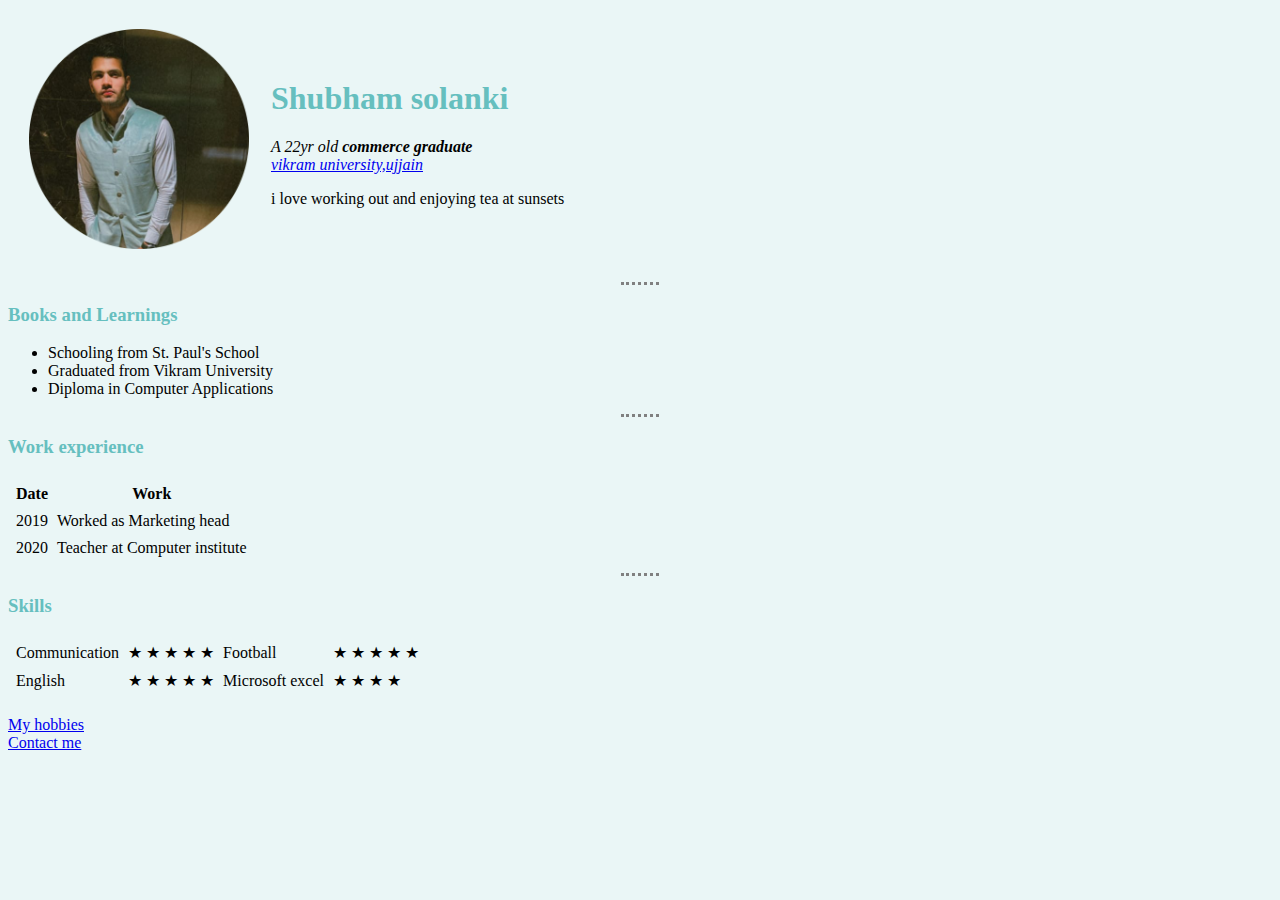
<file: index.html>
<!DOCTYPE html>
<html lang="en" dir="ltr">

<head>
  <meta charset="utf-8">
  <title>shubham personal site</title>
  <style>
    body{
  background-color:#EAF6F6;
  }
  hr{
    border-style: none;
    border-top: dotted;
    border-color: grey;
    border-width: 3px;
    width: 3%;
    }
  h1{
    color: #66BFBF;
    }
  h3{
    color: #66BFBF;
    }
  </style>
</head>

<body >
  <table cellspacing="20">
    <tr>
      <td><img src="shubh.png.png" width="220px"></td>
      <td><h1>Shubham solanki</h1>
      <p><em>A 22yr old <strong>commerce graduate</strong>
        <br><a href="https://vikram.mponline.gov.in/#">vikram university,ujjain</a></em></p>
      <p>i love working out and enjoying tea at sunsets</p></td>
    </tr>
    </table>
    <hr>
  <h3>Books and Learnings</h3>
  <ul>
    <li>Schooling from St. Paul's School</li>
    <li>Graduated from Vikram University</li>
    <li>Diploma in Computer Applications</li>
  </ul>
  <hr>
  <h3>Work experience</h3>
  <table cellspacing="7">
    <thead>
      <tr>
        <th>Date</th>
        <th>Work</th>
      </tr>
    </thead>
  <tbody>
      <tr>
      <td>2019</td>
      <td>Worked as Marketing head</td>
    </tr>
    <tr>
      <td>2020</td>
      <td>Teacher at Computer institute</td>
    </tr>
  </tbody>
  </table>
  <hr>
    <h3>Skills</h3>
  <table cellspacing="7">
    <tr>
      <td>Communication</td>
      <td>&#9733 &#9733 &#9733 &#9733 &#9733</td>
      <td>Football</td>
      <td>&#9733 &#9733 &#9733 &#9733 &#9733</td>
      </tr>
    <tr>
      <td>English</td>
      <td>&#9733 &#9733 &#9733 &#9733 &#9733</td>
      <td>Microsoft excel</td>
      <td>&#9733 &#9733 &#9733 &#9733 </td>
    </tr>
  </table>
  <br>
  <a href="hobbies.html">My hobbies</a>
  <br><a href="contact me.html">Contact me</a>
</body>

</html>
</file>
